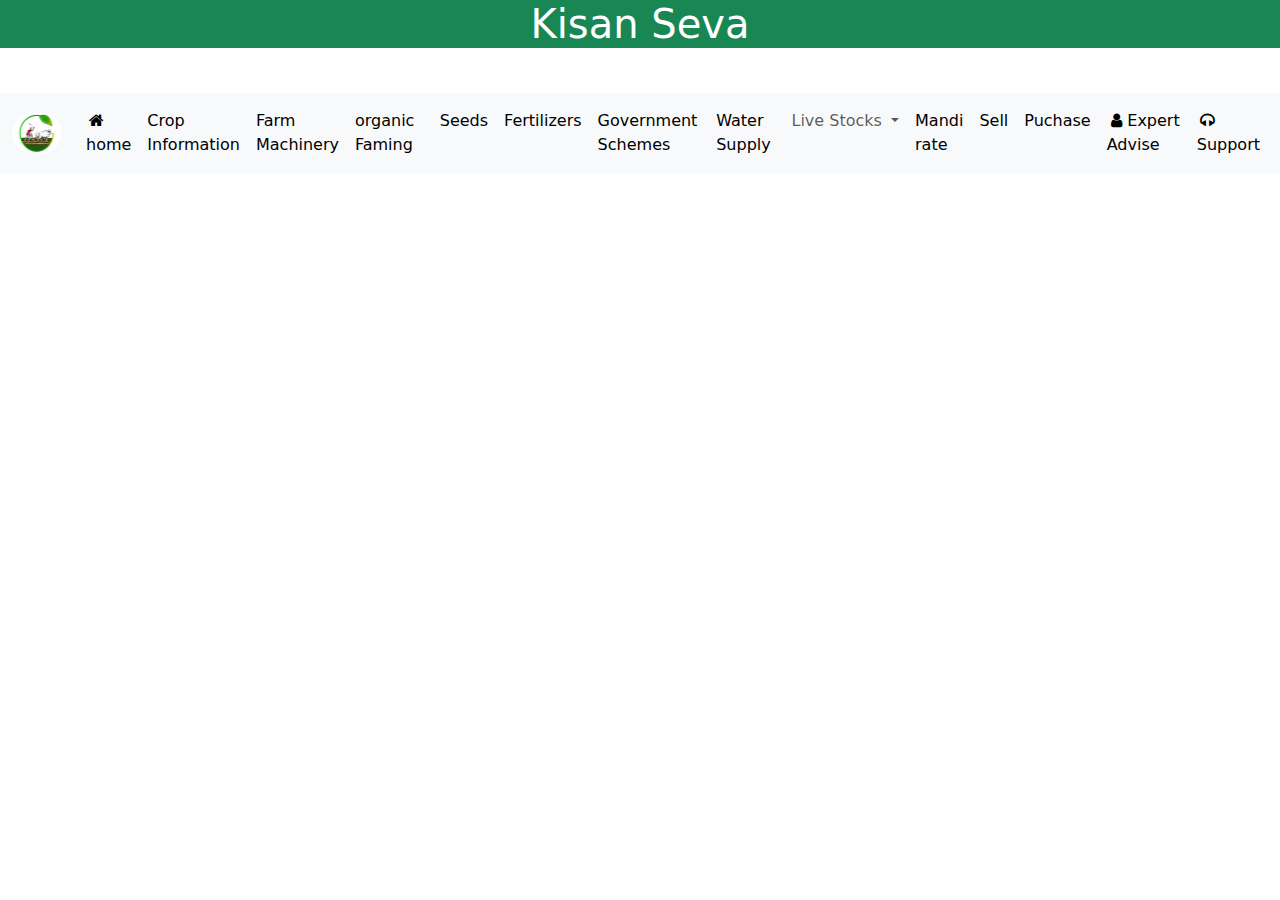
<file: Mywebsite/index.html>
<!DOCTYPE html>
<html lang="en">

<head>
    <title>Bootstrap Example</title>
    <meta charset="utf-8">
    <meta name="viewport" content="width=device-width, initial-scale=1">
    <link href="https://cdn.jsdelivr.net/npm/bootstrap@5.1.3/dist/css/bootstrap.min.css" rel="stylesheet">
    <script src="https://cdn.jsdelivr.net/npm/bootstrap@5.1.3/dist/js/bootstrap.bundle.min.js"></script>
    <link rel="stylesheet" href="https://cdnjs.cloudflare.com/ajax/libs/font-awesome/4.7.0/css/font-awesome.min.css">
    <link rel="stylesheet" href="css\style.css">
</head>

<body>
    <div class="w3-display-container" bg-dark>
        <h1 class="text-center bg-success text-white">Kisan Seva</h1>
        <!-- <a class="container" href="#">
        <img src="Image\86accbea31b719dea35425f4e260b2c3.jpg" class="rounded-circle float-start" width="60" height="60">
        </a> -->
        <!-- <img src="Image\86accbea31b719dea35425f4e260b2c3.jpg" class="rounded-circle float-start" width="60" height="60"> -->
    </div>

    <div>
        <nav class="navbar navbar-expand-lg navbar-light bg-light nav">
            <div class="container-fluid">
                <!-- <a class="navbar-brand" href="#">Navbar</a> -->
                <button class="navbar-toggler" type="button" data-bs-toggle="collapse"
                    data-bs-target="#navbarSupportedContent" aria-controls="navbarSupportedContent"
                    aria-expanded="false" aria-label="Toggle navigation">
                    <span class="navbar-toggler-icon"></span>
                </button>
                <div class="collapse navbar-collapse" id="navbarSupportedContent">
                    <!-- <div class="container-fluid"> -->
                    <a class="navbar-brand" href="#">
                        <img src="Image\86accbea31b719dea35425f4e260b2c3.jpg" alt="Logo" style="width:50px;"
                            class="rounded-pill">
                    </a>

                    <ul class="navbar-nav me-auto mb-2 mb-lg-0">
                        <li class="nav-item">
                            <a class="nav-link active" aria-current="page" href="index.html"><i
                                    class="fa fa-fw fa-home"></i>home</a>
                        </li>
                        <li class="nav-item">
                            <a class="nav-link active" aria-current="page"
                                href="unregistered\Crop Information.html">Crop Information</a>
                        </li>
                        <li class="nav-item">
                            <a class="nav-link active" aria-current="page" href="unregistered\Farm Machinery.html">Farm
                                Machinery</a>
                        </li>
                        <li class="nav-item">
                            <a class="nav-link active" aria-current="page"
                                href="unregistered\organic Faming.html">organic Faming</a>
                        </li>
                        <li class="nav-item">
                            <a class="nav-link active" aria-current="page" href="unregistered\Seeds.html">Seeds</a>
                        </li>
                        <li class="nav-item">
                            <a class="nav-link active" aria-current="page"
                                href="unregistered\Fertilizers.html">Fertilizers</a>
                        </li>
                        <li class="nav-item">
                            <a class="nav-link active" aria-current="page"
                                href="unregistered\Government Schemes.html">Government Schemes</a>
                        </li>
                        <li class="nav-item">
                            <a class="nav-link active" aria-current="page" href="unregistered\Water Supply.html">Water
                                Supply</a>
                        </li>



                        <li class="nav-item dropdown">
                            <a class="nav-link dropdown-toggle" href="Live Stocks.html" id="navbarDropdown"
                                role="button" data-bs-toggle="dropdown" aria-expanded="false">
                                Live Stocks
                            </a>
                            <ul class="dropdown-menu" aria-labelledby="navbarDropdown">
                                <li><a class="dropdown-item" href="">Action</a></li>
                                <li><a class="dropdown-item" href="#">Another action</a></li>
                                <li>
                                    <hr class="dropdown-divider">
                                </li>
                                <li><a class="dropdown-item" href="#">Something else here</a></li>
                            </ul>
                        </li>
                        <li class="nav-item">
                            <a class="nav-link active" aria-current="page" href="unregistered\Mandi rate.html">Mandi
                                rate</a>
                        </li>
                        <li class="nav-item">
                            <a class="nav-link active" aria-current="page" href="unregistered\Sell.html">Sell</a>
                        </li>
                        <li class="nav-item">
                            <a class="nav-link active" aria-current="page" href="unregistered\Purchase.html">Puchase</a>
                        </li>
                        <li class="nav-item">
                            <a class="nav-link active" aria-current="page" href="unregistered\Expert Advise.html"><i
                                    class="fa fa-fw fa-user"></i>Expert Advise</a>
                        </li>
                        <!-- <li class="nav-item">
                        <a class="nav-link active" aria-current="page" href="Manufacturers.html">Manufacturers</a>
                        </li> -->
                        <li class="nav-item">
                            <a class="nav-link active" aria-current="page" href="unregistered\Support.html"><i
                                    class="fa fa-fw fa-headphones"></i>Support</a>
                        </li>


                    </ul>
                    <!-- </div> -->

                </div>
            </div>
        </nav>
    </div>

    <!-- Carousel -->
    <!-- <div id="demo" class="carousel slide" data-bs-ride="carousel"> -->

    <!-- Indicators/dots -->
    <!-- <div class="carousel-indicators">
            <button type="button" data-bs-target="#demo" data-bs-slide-to="0" class="active"></button>
            <button type="button" data-bs-target="#demo" data-bs-slide-to="1"></button>
            <button type="button" data-bs-target="#demo" data-bs-slide-to="2"></button>
        </div> -->

    <!-- The slideshow/carousel -->
    <!-- <div class="carousel-inner">
            <div class="carousel-item active">
                <img src="Image\Farmer.jpg"class="d-block" style="width:60% ">
            </div>
            <div class="carousel-item">
                <img src="Image\IoT_shutterstock.png" class="d-block" style="width:60% ">
            </div>
            <div class="carousel-item">
                <img src="Image\machinery.jpg" class="d-block" style="width:60%  ">
            </div>
            <div class="carousel-item">
                <img src="Image\pestiside.jpg" class="d-block" style="width:60% ">
            </div>
            <div class="carousel-item">
                <img src="Image\Smart farm.jpg" class="d-block" style="width:60% ">
            </div>
            <div class="carousel-item">
                <img src="Image\watering.jpg" class="d-block" style="width:60% ">
            </div>
            
        </div>

        Left and right controls/icons -->
    <!-- <button class="carousel-control-prev" type="button" data-bs-target="#demo" data-bs-slide="prev">
            <span class="carousel-control-prev-icon"></span>
        </button>
        <button class="carousel-control-next" type="button" data-bs-target="#demo" data-bs-slide="next">
            <span class="carousel-control-next-icon"></span>
        </button>
    </div> -->
    


</body>

</html>
</file>
